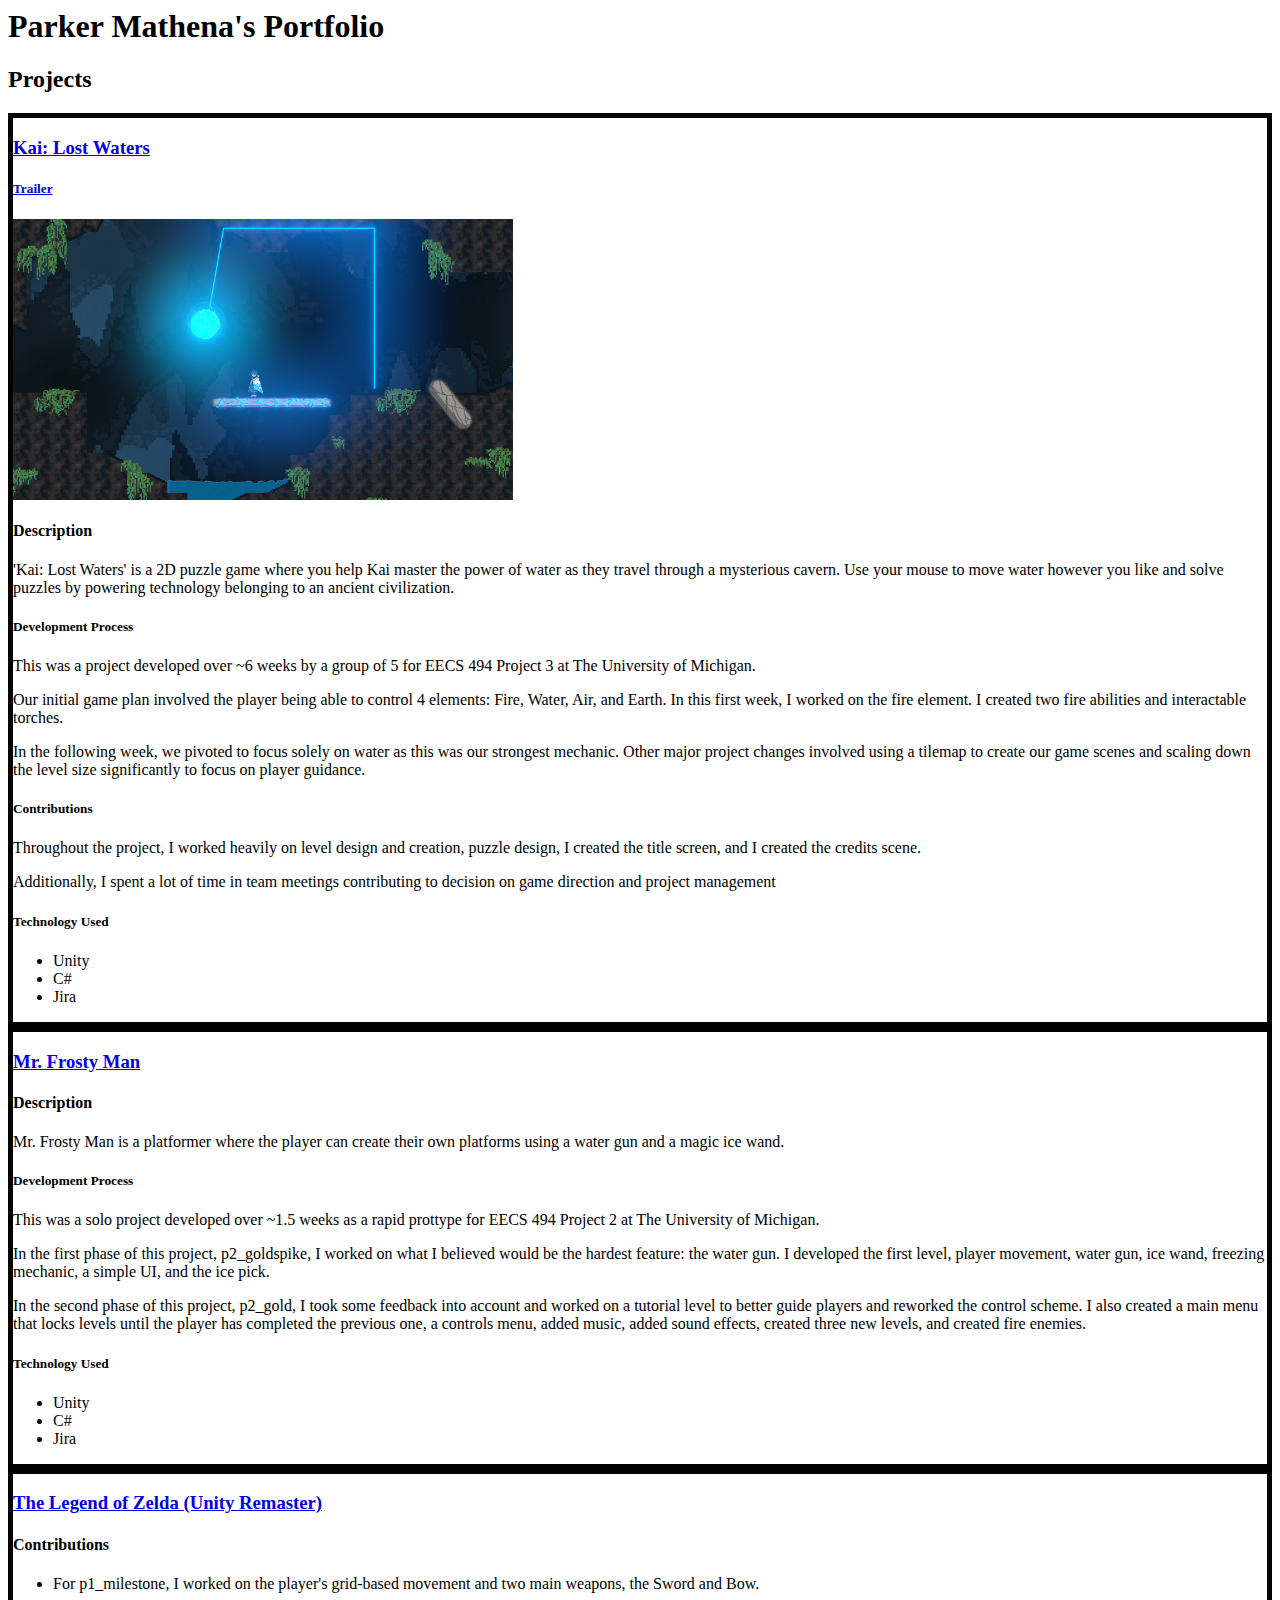
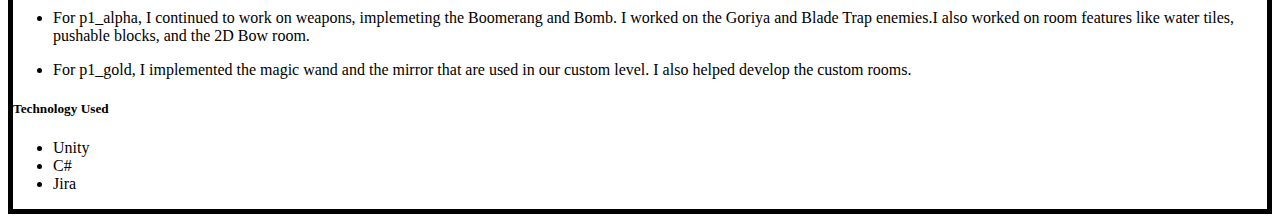
<file: gamedev.html>
<html>

<h1>Parker Mathena's Portfolio</h1>

<h2>Projects</h2>

<div class="p3" style="border: 5px solid black;">
    <h3><a href="https://waterworksstudio.itch.io/kai-lost-waters">Kai: Lost Waters</a></h3>
    <h5><a href="https://www.youtube.com/watch?v=LFUmNF53qyI&ab_channel=JoelHuang">Trailer</a></h5>

    <img src="./assets/kai_1.png" alt="Kai moving water on the chandelier puzzle" style="width:500px;height:auto;">

    <h4>Description</h4>
    <p>'Kai: Lost Waters' is a 2D puzzle game where you help Kai master the power of water as they travel through a mysterious cavern. Use your mouse to move water however you like and solve puzzles by powering technology belonging to an ancient civilization.</p>

    <h5>Development Process</h5>
    <p>This was a project developed over ~6 weeks by a group of 5 for EECS 494 Project 3 at The University of Michigan.</p>
    <p>Our initial game plan involved the player being able to control 4 elements: Fire, Water, Air, and Earth. In this first week, I worked on the fire element. I created two fire abilities and interactable torches.</p>
    <p>In the following week, we pivoted to focus solely on water as this was our strongest mechanic. Other major project changes involved using a tilemap to create our game scenes and scaling down the level size significantly to focus on player guidance.</p>
    
    <h5>Contributions</h5>
    <p>Throughout the project, I worked heavily on level design and creation, puzzle design, I created the title screen, and I created the credits scene.</p>
    <p>Additionally, I spent a lot of time in team meetings contributing to decision on game direction and project management</p>

    <h5>Technology Used</h5>
    <ul>
        <li>Unity</li>
        <li>C#</li>
        <li>Jira</li>
    </ul>
</div>

<div class="p2" style="border: 5px solid black;">
    <h3><a href="https://parker1212.itch.io/mr-frosty-man">Mr. Frosty Man</a></h3>

    <h4>Description</h4>
    <p>Mr. Frosty Man is a platformer where the player can create their own platforms using a water gun and a magic ice wand.</p>

    <h5>Development Process</h5>
    <p>This was a solo project developed over ~1.5 weeks as a rapid prottype for EECS 494 Project 2 at The University of Michigan.</p>
    <p>In the first phase of this project, p2_goldspike, I worked on what I believed would be the hardest feature: the water gun. I developed the first level, player movement, water gun, ice wand, freezing mechanic, a simple UI, and the ice pick.</p>
    <p>In the second phase of this project, p2_gold, I took some feedback into account and worked on a tutorial level to better guide players and reworked the control scheme. I also created a main menu that locks levels until the player has completed the previous one, a controls menu, added music, added sound effects, created three new levels, and created fire enemies.</p>

    <h5>Technology Used</h5>
    <ul>
        <li>Unity</li>
        <li>C#</li>
        <li>Jira</li>
    </ul>
</div>

<div class="p1" style="border: 5px solid black;">
    <h3><a href="https://parker1212.itch.io/zelda-nes-remake">The Legend of Zelda (Unity Remaster)</a></h3>

    <h4>Contributions</h4>
    <ul>
        <li><p>For p1_milestone, I worked on the player's grid-based movement and two main weapons, the Sword and Bow.</p></li>
        <li><p>For p1_alpha, I continued to work on weapons, implemeting the Boomerang and Bomb. I worked on the Goriya and Blade Trap enemies.I also worked on room features like water tiles, pushable blocks, and the 2D Bow room.</p></li>
        <li><p>For p1_gold, I implemented the magic wand and the mirror that are used in our custom level. I also helped develop the custom rooms.</p></li>
    </ul>

    <h5>Technology Used</h5>
    <ul>
        <li>Unity</li>
        <li>C#</li>
        <li>Jira</li>
    </ul>
</div>

</html>
</file>
